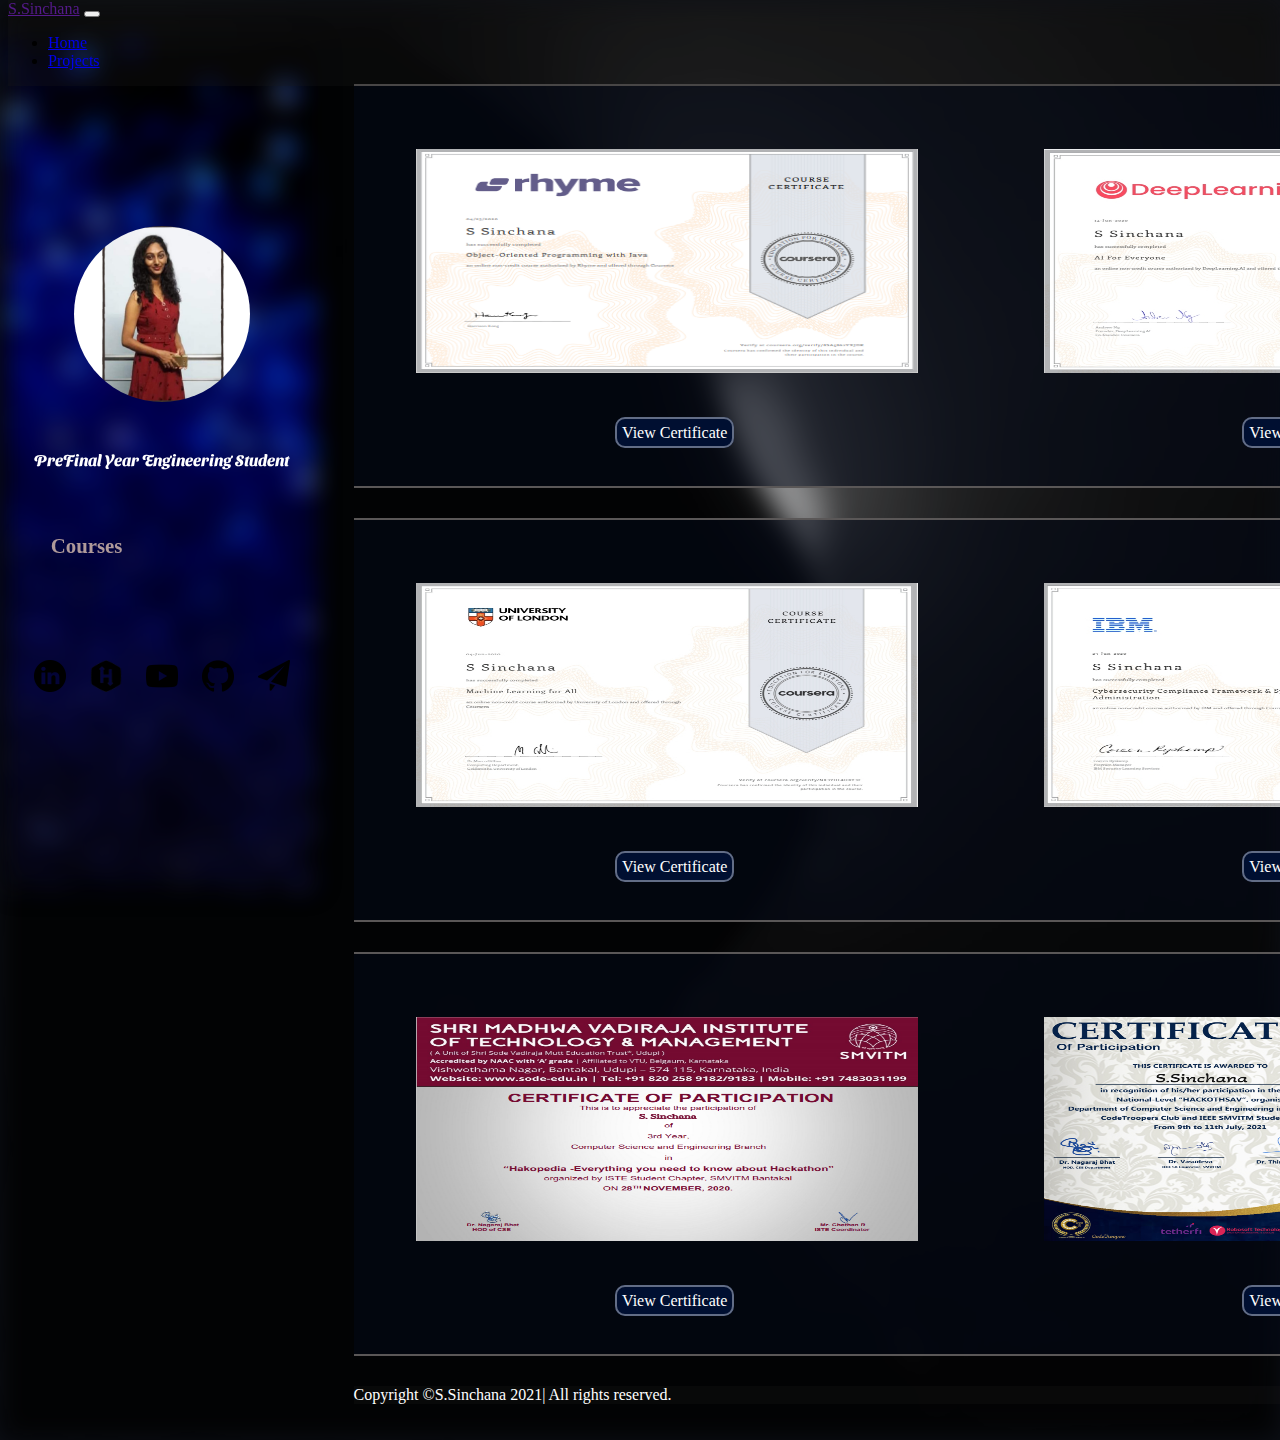
<file: badges/index.html>
<!DOCTYPE html>
<html lang="en">

<head>
    <!-- Global site tag (gtag.js) - Google Analytics -->
    <script async src="https://www.googletagmanager.com/gtag/js?id=UA-128563001-5"></script>
    <script>
        window.dataLayer = window.dataLayer || [];
        function gtag() { dataLayer.push(arguments); }
        gtag('js', new Date());

        gtag('config', 'UA-128563001-5');
    </script>

    <meta charset="utf-8">
    <meta name="viewport" content="width=device-width, initial-scale=1">
    <title>S.Sinchana</title>
    <meta content="Sinchana-Amin, S.Sinchana, Sinchana, Portfolio-S.Sinchana" name="keywords" />

    <link rel="shortcut icon" href="images/favicon.ico" type="image/x-icon">
    <link href="https://cdn.jsdelivr.net/npm/bootstrap@5.0.0-beta1/dist/css/bootstrap.min.css" rel="stylesheet"
        integrity="sha384-giJF6kkoqNQ00vy+HMDP7azOuL0xtbfIcaT9wjKHr8RbDVddVHyTfAAsrekwKmP1" crossorigin="anonymous">
    <link href="https://fonts.googleapis.com/css2?family=Sansita+Swashed:wght@800&display=swap" rel="stylesheet">
    <link
        href="https://fonts.googleapis.com/css2?family=Roboto+Mono:wght@500&family=Sansita+Swashed:wght@800;900&display=swap"
        rel="stylesheet">

    <link rel="stylesheet" href="../css/style.css">
    <link rel="stylesheet" href="../css/work.css">
</head>

<body>
    <div class="loader"></div>
    <header>
        <nav id="navbar_top" class="navbar navbar-expand-lg navbar-dark bg-dark navbar-fixed-top ">
            <a href="" class="navbar-brand ms-5">S.Sinchana</a>
            <button class="navbar-toggler" type="button" data-bs-toggle="collapse"
                data-bs-target="#navbarSupportedContent" aria-controls="navbarSupportedContent" aria-expanded="false"
                aria-label="Toggle navigation">
                <span class="navbar-toggler-icon"></span>
            </button>
            <div class="collapse navbar-collapse" id="navbarSupportedContent">
                <ul class="navbar-nav ms-auto">
                    <li class="nav-item ms-2 me-2"><a href="../index.html" class="nav-link">Home</a></li>
                    <li class="nav-item ms-2 me-2"><a href="../projects/index.html" class="nav-link">Projects</a></li>
                    </li>
                    <!-- <li class="nav-item ms-2 me-5"><a href="../resume/index.html" class="nav-link">Resume</a></li> -->
                </ul>
            </div>
        </nav>

        <script>
            setTimeout(write, 2000);
            function write() {
                var hello = "I'm S.Sinchana!";
                var i = 1;
                var t = setInterval(() => {
                    document.getElementById("hello").innerHTML = hello.slice(0, i);
                    i++;
                    if (i === 31) clearInterval(t);
                }, 200);
            }
        </script>
    </header>
    <!--______________________ Start a grid container________________________ -->
    <aside id="side-container" class="aside">
        <img id="main-image" src="../images/mii.jpg" alt="">
        <h2 id="hello"></h2>
        <h3 id="software-engineer">PreFinal Year Engineering Student</h3>
        <div class="sidenav">
            <h4><a href="#courses">Courses</a></h4>
            <!-- <h4><a href="#achievements">Achievements</a></h4> -->
        </div>
        <div class="contact">
            <a href="https://www.linkedin.com/in/s-sinchana-0611b2192/" target="_blank"><img id="linkedin-logo"src="../images/linkedin.png" alt=""></a>

            <a href="https://www.linkedin.com/in/s-sinchana-0611b2192/" target="_blank"><img id="linkedin-logo"src="../images/hr.png" alt=""></a>

            <a href="https://www.youtube.com/channel/UChOm-iVRWQJ9OAD9mpEHXMQ" target="_blank"><img id="linkedin-logo"src="../images/y1.png" alt=""></a>

            <a href="https://github.com/Sinchana-Amin" target="_blank"><img id="linkedin-logo"src="../images/github-logo.png" alt=""></a>
           
            <a href="mailto: sinchana.amin1222@gmail.com" target="_blank" class="socials"
                aria-label="Email: sinchana.amin1222@gmail.com"><img id="linkedin-logo"src="../images/paper-plane.png" alt=""></a>
        </div>
    </aside>
    <!-- right side section of information -->
    <section id="myportfolio" class="information">

        <!-- ____________________Projects ______________________________ -->
        
        <div id="projectcontainer">
          <section class="workcard">
            <!-- Preview of the Project -->
            <div class="worksection project-preview">
                <img src="coursera/c1.png" alt="">
                <p>
                    <a href="" class="project-button" target="_blank">View Certificate</a>
                </p>
            </div>

            <!-- Information about the project -->

            <div class="worksection project-preview o">
              <img src="coursera/c2.jpg" alt="">
              <p>
                    <a href="" class="project-button o1" target="_blank">View Certificate</a>
                </p>
            </div>
        </section>


        <section class="workcard">
          <!-- Preview of the Project -->
          <div class="worksection project-preview">
              <img src="coursera/c3.jpg" alt="">
              <p>
                  <a href="" class="project-button" target="_blank">View Certificate</a>
              </p>
          </div>
          <!-- Information about the project -->

          <div class="worksection project-preview o">
            <img src="coursera/c4.jpg" alt="">
            <p>
                  <a href="" class="project-button o1" target="_blank">View Certificate</a>
              </p>
          </div>
      </section>

      <section class="workcard">
          <!-- Preview of the Project -->
          <div class="worksection project-preview">
              <img src="coursera/c5.png" alt="">
              <p>
                  <a href="" class="project-button" target="_blank">View Certificate</a>
              </p>
          </div>

          <!-- Information about the project -->

          <div class="worksection project-preview o">
            <img src="coursera/QuintetCoders_Sinchana S.jpg " alt="">
            <p>
                  <a href="" class="project-button o1" target="_blank">View Certificate</a>
              </p>
          </div>
        </section>

          <!-- <section class="workcard"> -->
          <!-- Preview of the Project -->
         <!--  <div class="worksection project-preview">
              <img src="../images/HP.png" alt="">
              <p>
                  <a href="" class="project-button" target="_blank">View Certificate</a>
              </p>
          </div> -->

          <!-- Information about the project -->

         <!--  <div class="worksection project-preview">
            <img src="coursera/" alt="">
            <p>
                  <a href="" class="project-button" target="_blank">View Certificate</a>
              </p>
          </div>
      </section> -->

      <!-- <section class="workcard"> -->
          <!-- Preview of the Project -->
          <!-- <div class="worksection project-preview">
              <img src="coursera/" alt="">
              <p>
                  <a href="" class="project-button" target="_blank">View Certificate</a>
              </p>
          </div> -->

          <!-- Information about the project -->

          <!-- <div class="worksection project-preview">
            <img src="coursera/" alt="">
            <p>
                  <a href="" class="project-button" target="_blank">View Certificate</a>
              </p>
          </div>
      </section>
        </div> -->
        <!-- _____________________________________________________________________________________________ -->
        <!-- <br>
        <br><br>

    </section> -->

     <footer class="footer">
      <p class="text-center bg-dark text-white">Copyright &#169;S.Sinchana 2021| All rights reserved.</p>
      
    </footer>
</body>
<script src="https://cdn.jsdelivr.net/npm/bootstrap@5.0.0-beta1/dist/js/bootstrap.bundle.min.js"
    integrity="sha384-ygbV9kiqUc6oa4msXn9868pTtWMgiQaeYH7/t7LECLbyPA2x65Kgf80OJFdroafW"
    crossorigin="anonymous"></script>
<script src="../script.js"></script>

</html>
</file>
<file: css/style.css>
/* nav .my-name{
    color: white;
    padding: 0 80px;
    font-family: 'Sansita Swashed', cursive;
} */
html{
  scroll-behavior: smooth;
}
@import url('https://fonts.googleapis.com/css2?family=Bebas+Neue&display=swap');
body{
    background-color: #0c0f16
}

body::before{
    content: "";
   background: url(../images/l1.jpg) repeat center center/cover; /**/
    position: absolute;
    height: 160%;
    width: 100%;
    z-index: -1;
    opacity: .85;
    top: 0px;
    left: 0px;
    filter: blur(3px);
    -webkit-filter: blur(13px);
}
header{
    position: absolute;
    top: 0;
}
#navbar_top{
    z-index: 1;
}
#navbar_top .navbar-brand:hover{
    
    font-size:1.4rem ;
    font-weight: bold;
    border: 2px solid white;
    border-radius: 8px;
    padding: 2px 12px;
    
}
.navbar-fixed-top {
   width: 100%;
    position: fixed;
}
.bg-dark {
    background-color: #1a1a1a45!important;
}

/* ________________Aside________________ */
#side-container{
    width: 24vw;
    display: flex;
    align-items: center;
    justify-content: center;
    flex-direction: column;
    position: fixed;
    height: 94vh;
    text-overflow: clip;
    margin-top: 35px;
    color: white;
    
}
.sidenav{
    margin-right: 150px;
    margin-bottom: 60px;
}
.sidenav h4{
    font-family: 'Bebas Neue', cursive;
    font-size: 1.3rem;
    padding: 5px;
}
.sidenav h4 a:hover{
    color: white;
}
.sidenav h4 a{
    text-decoration: none;
    color: #af9a9a;
    
}
aside::before{
    content: "";
    background:url(../images/b2.jpg) no-repeat center center/cover;
    position: absolute;
    height: 100%;
    width: 100%;
    z-index: -1;
    opacity: .85;
    top: 0px;
    left: 0px;
    filter: blur(3px);
    -webkit-filter: blur(13px);
}
#main-image{
    height: 11rem;
    width: 11rem;
    border: transparent;
    border-radius: 50%;
    margin: 0rem 0rem 1rem 0rem;
    
}
#main-image:hover{
   /*  transform: rotate(-3deg); */
    height: 12rem;
    width: 12rem;
}
.aside h2{
    font-family: 'Sansita Swashed', cursive;/*  */
    /* padding: 1rem 1rem; */
    margin: 0rem 0rem 0rem 0rem;
    font-size: 2.3rem;
}
.aside h3{
    /* font-family: 'Roboto Mono', monospace; */
    font-family: 'Sansita Swashed', cursive;
    font-size: 1rem;
    padding: 1rem 1rem;
}
.contact{
    margin: 10px 10px;
}

.contact a{
    padding: 10px 10px;
    /* margin: 10px 10px; */
}
.contact a img{
    height: 2rem;
    width: 2rem;
}
.contact a img:hover{
    height: 3rem;
    width: 3rem;
}



/* _____________Information section_______________ */
.information{
  width: 98vw;
  padding: 4vh 3vw;
  height: 100vh;
  display: inline-block;
  padding-left: 27vw;
  color: white;
  margin-top: 40px;
}
.information h2{
    font-family: 'Sansita Swashed', cursive;
    font-weight: bold;
}
.about-desc{
  font-family: 'Sansita Swashed', cursive;
    font-weight: bold;
}
.paras{
    font-size: 1.1rem;
}
.different{
    color: deepskyblue;
}


@media (min-width: 200px) and (max-width: 600px){
    .sidenav{
        display: none;
    }
    
    #side-container{
        width: 100%;
        margin: 15px 0px;
        position: relative;
        height: 66vh;
    }
    #projectcontainer{
        width: 90vw;
    }
    header{
        position: absolute;
        top: 0;
    }
    #main-image{
        margin: 65px 0px 10px 0px;
    }
    .information{
        position: relative;
        display: inline-block;
        padding: 5vw 5vw;
        width: 100vw;
        margin: 0 0;
    }
    .paras{
        font-size: .9rem;
    }
/* Responsive */
/* @media (min-width:768px) and (max-width:1024px){
    #side-container{
        width: 47vw;
    }
    .information{
        padding-left: 50vw;
        width:100% ;
    }
} */
    
}
/* education */

.timeline-centered .timeline-entry {
  position: relative;
  margin-top: 5px;
  margin-left: 30px;
  margin-bottom: 10px;
  clear: both; }

.timeline-centered .timeline-entry .timeline-entry-inner {
  position: relative;
  margin-left: -20px; }

.timeline-centered .timeline-entry .timeline-entry-inner .timeline-icon {
  display: block;
  width: 30px;
  height: 30px;
  background:#192841; /* #2c98f0 */
  -webkit-border-radius: 50%;
  -moz-border-radius: 50%;
  -ms-border-radius: 50%;
  border-radius: 50%;
  text-align: center;
  -moz-box-shadow: 0 0 0 5px #f2f3f7;
  -webkit-box-shadow: 0 0 0 5px #f2f3f7;
  box-shadow: 0 0 0 5px #f2f3f7;
  line-height: 0px;
  float: left;
   }

  /*.timeline-centered .timeline-entry .timeline-entry-inner .timeline-icon i {
    color: #fff; }
  /*.timeline-centered .timeline-entry .timeline-entry-inner .timeline-icon.color-2 {
    background: #192841; }/*#ec5453  */
  /*.timeline-centered .timeline-entry .timeline-entry-inner .timeline-icon.color-3 {
    background: #192841; }/*#f05454  */
  /*.timeline-centered .timeline-entry .timeline-entry-inner .timeline-icon.color-4 {
    background:#192841; }/* #2fa499 */
  /*.timeline-centered .timeline-entry .timeline-entry-inner .timeline-icon.color-5 {
    background:#192841 ; }*/
  .timeline-centered .timeline-entry .timeline-entry-inner .timeline-icon.color-none {
    background: ;/* #fff */
    width: 20px;
    height: 20px;
    margin-left: 10px; }

.timeline-centered .timeline-entry .timeline-entry-inner .timeline-label {
  position: relative;
  background: #152238;/* #f05454 #192841*/
  padding: 1.5em;
  margin-left: 50px;
  -webkit-background-clip: padding-box;
  -moz-background-clip: padding;
  background-clip: padding-box; }

/*.timeline-centered .timeline-entry .timeline-entry-inner .timeline-label:after {
  content: '';
  display: block;
  position: absolute;
  width: 0;
  height: 0;
  border-style: solid;
  border-width: 9px 9px 9px 0;
  border-color: transparent #f2f3f7 transparent transparent;
  left: 0;
  top: 10px;
  margin-left: -9px; }*/
/* font-family: 'Josefin Sans', sans-serif; */
.timeline-centered .timeline-entry .timeline-entry-inner .timeline-label p + p {
  margin-top: 15px; }

.timeline-centered .timeline-entry .timeline-entry-inner .timeline-label h2 {
  font-size: 25px;
  font-family: 'Josefin Sans', sans-serif;/* "Quicksand",Arial, */
  font-weight: 500; }

.timeline-centered .timeline-entry .timeline-entry-inner .timeline-label h2 a {
  color: #EEE; }/*  */

.timeline-centered .timeline-entry .timeline-entry-inner .timeline-label h2 span {
  -webkit-opacity: .4;
  -moz-opacity: .4;
  opacity: .4;
  -ms-filter: alpha(opacity=40);
  filter: alpha(opacity=40);
  font-size: 16px;
   }

   /* skills */
   .progress-wrap h3 {
  font-size: 16px;
  font-family: "Quicksand", Arial, sans-serif;
  margin-bottom: 10px; }

.progress {
  height: 6px;
  -webkit-box-shadow: none;
  box-shadow: none;
  background: #f2f3f7;
  overflow: visible; }

.progress-bar {
  background: #2c98f0;
  -webkit-box-shadow: none;
  box-shadow: none;
  font-size: 12px;
  line-height: 1.2;
  color: #EEE;
  font-weight: 600;
  text-align: right;
  position: relative;
  overflow: visible;
  -webkit-border-radius: 8px;
  -moz-border-radius: 8px;
  -ms-border-radius: 8px;
  border-radius: 8px; }
  .progress-bar:after {
    position: absolute;
    top: -2px;
    right: 0;
    width: 10px;
    height: 10px;
    content: '';
    background: #2c98f0;
    -webkit-border-radius: 50%;
    -moz-border-radius: 50%;
    -ms-border-radius: 50%;
    border-radius: 50%; }
  .progress-bar span {
    position: absolute;
    top: -22px;
    right: -32px; }
  .progress-bar.color-1 {
    background: #2c98f0; }
    .progress-bar.color-1:after {
      background: #2c98f0; }
    .progress-bar.color-1 span {
      color: #2c98f0; }
  .progress-bar.color-2 {
    background: #ec5453; }
    .progress-bar.color-2:after {
      background: #ec5453; }
    .progress-bar.color-2 span {
      color: #ec5453;
padding-top: 2px;}


  .progress-bar.color-3 {
    background: #f05454; }
    .progress-bar.color-3:after {
      background: #f05454; }
    .progress-bar.color-3 span {
      color: #f05454; }
  .progress-bar.color-4 {
    background: #a84cb8; }
    .progress-bar.color-4:after {
      background: #a84cb8; }
    .progress-bar.color-4 span {
      color: #a84cb8; }
  .progress-bar.color-5 {
    background: #2fa499; }
    .progress-bar.color-5:after {
      background: #2fa499; }
    .progress-bar.color-5 span {
      color: #2fa499; }
  .progress-bar.color-6 {
    background: #4054b2; }
    .progress-bar.color-6:after {
      background: #4054b2; }
    .progress-bar.color-6 span {
      color: #4054b2; }
.progress-bar.color-7 {
    background: #ec5453; }
    .progress-bar.color-7:after {
      background: #ec5453; }
    .progress-bar.color-7 span {
      color: #ec5453; }
  .progress-bar.color-8 {
    background: #f05454; }
    .progress-bar.color-8:after {
      background: #f05454; }
    .progress-bar.color-8 span {
      color: #f05454; }
  .progress-bar.color-9 {
    background: #a84cb8; }
    .progress-bar.color-9:after {
      background: #a84cb8; }
    .progress-bar.color-9 span {
      color: #a84cb8; }
.progress-wrap h3{
    padding-bottom: 14px;
}
.colorlib-feature {
  text-align: left;
  width: 100%;
  float: left;
  margin-bottom: 20px;
  position: relative; }
  .colorlib-feature .colorlib-icon {
    position: absolute;
    top: 0;
    left: 0;
    width: 50px;
    height: 50px;
    display:table;
    text-align: center;
    background: #f2f3f7;
    -webkit-border-radius: 2px;
    -moz-border-radius: 2px;
    -ms-border-radius: 2px;
    border-radius: 2px; }
    .colorlib-feature .colorlib-icon i {
      display: table-cell;
      vertical-align: middle;
      color: #2c98f0;
      font-size: 20px;
      height: 50px; }

      @media screen and (max-width: 1200px) {
        .colorlib-feature .colorlib-icon i {
          font-size: 20px; } }
  .colorlib-feature .colorlib-text {
    padding-left: 60px;
    width: 100%; }
    .colorlib-feature .colorlib-text h2, .colorlib-feature .colorlib-text h3 {
      margin: 0;
      padding: 0; }
    .colorlib-feature .colorlib-text h3 {
      font-weight: 500;
      margin-bottom: 20px;
      color: rgba(0, 0, 0, 0.7);
      font-size: 14px;
      letter-spacing: 3px;
      text-transform: uppercase; }
  .colorlib-feature.colorlib-feature-sm .colorlib-text {
    margin-top: 10px; }
  .colorlib-feature.colorlib-feature-sm .colorlib-icon i {
    color: #2c98f0;
    font-size: 20px; }

    @media screen and (max-width: 1200px) {
      .colorlib-feature.colorlib-feature-sm .colorlib-icon i {
        font-size: 28px; } }

/* contact */
.form-control {
  width: 100%;
  margin-bottom: 20px;
  font-size: 14px;
  border-radius: 0;
  -webkit-transition: all 0.3s;
  -moz-transition: all 0.3s;
  transition: all 0.3s;
  padding: 8px 10px;
  border: 1px solid #e1e1e1;
}

.contact-block h2{
  margin-bottom: 40px;
}
/*
.contact-form {
  width: 350px;
  margin-top: -30px;
  margin-left: -25px;
}
.btn-common{
  margin-left: 75px;
} */
.about-desc{
  margin-top: 20px;
  font-size: 30px;
  margin-left:-20px;
}
.about-desc h1{
  margin-left:25px;
}
.contact-icon{
   margin-bottom: 30px;
}
.pp{
  font-size: 20px;
  margin-left:-40px;
}
.btn {
  font-size: 14px;
  padding: 10px 30px;
  border-radius: 0px;
  cursor: pointer;
  font-weight: 400;
  color: #fff;
  border-radius: 4px;
  text-transform: uppercase;
  -webkit-transition: all 0.2s linear;
  -moz-transition: all 0.2s linear;
  -o-transition: all 0.2s linear;
  transition: all 0.2s linear;
  display: inline-block;
}
.btn-common {
  background-color:#1c62d7 ;/*#00b4d9  */
  position: relative;
  z-index: 1;
}

.btn-common:hover {
  color: #fff;
  background-color: #21cff3;
  box-shadow: 0 6px 22px rgba(0, 0, 0, 0.1);
  transition: all .2s ease-in-out;
  -moz-transition: all .2s ease-in-out;
  -webkit-transition: all .2s ease-in-out;
}
.btn-border {
  color: #fff;
  background-color: transparent;
  border: 1px solid #fff;
}

.btn-border:hover {
  border: 1px solid #fff;
  color: #fff;
  background-color: rgba(255, 255, 255, 0.2);
}
.container {
margin-left: 30px;
}
.footer-right-area{
  margin-left: 70px;
}
.colorchange{
  animation: colorchange 2s infinite;
}
@keyframes colorchange{
  0%{color:blue;}
  25%{color:white;}
  50%{color:blue;}
  75%{color:white;}
  100%{color:blue;}
}
.text_effects{
  text-shadow: 2px 2px 2px blue;
  transition: transform 2s;
}
.text_effects:hover{
  transform: rotate(360deg);
}
footer P {
}

/*------------------RESPONSIVE------------------*/
@media(min-width: 768px) and (max-width: 1023px){

  }
@media(min-width: 1024px) and (max-width: 1366px){
  .project-about h2{
    margin-top: 35px;
    font-size: 25px;
  }
  .project-tech{
    margin-top: -10px;
  }
  .worksection img{
    width:30px;
  }

  }

@media(max-width:480px){
  .project-about{
    margin-top: 40px;
  }
  .project-tech{
    margin-top: -25px;/* -25px */
  }
  .project-preview{
    margin-top: 10px;/* -9 */
  }
  .project-preview img{
    margin-top: 15px;
  }
.FE{
  font-size:10px;
}
.contact-block h2{
  margin-bottom: 40px;
}
.contact-form {
  width: 350px;
  margin-top: -30px;
  margin-left: -25px;
}
.btn-common{
  margin-left: 75px;
} 
.project-preview{
  margin-top: 40px;
}
.navbar-toggler{
  margin-right: 20px;
}

}

  /* 375px  390px*/
  @media(min-width:375px) and (max-width: 390px){
    .project-about{
      margin-top:20px;/* 70px */
    }
   /*  .worksection{
      margin-top:20px;
    } */
    .o img{
      margin-top: 180px;
    }
    .o1{
      margin-top: 150px;
    }
    .worksection h2{
       margin-top:70px;
    }
    .project-preview{
       margin-top:-5px; /* -5px */
    } 
   /* .project-preview img{
    margin-top:20px;
   } */
   /*
   .project-tech{
    margin-top: -20px;
   } */
   /*  .workcard{
      margin-top: 55px;/* 50px 
    }  */


    .contact-form {
       margin-left: -35px;
    }
    .about-desc {
      margin-left: 55px;
    }
    .desci{
       margin-left: -15px;
    }
    .project-button{

    }

  }

  @media(max-width:374px){

    .project-about h2{
      font-size: 20px;
      margin-top: 15px;
    }
    b{
      font-size:12.3px;
    }
    .project-preview img{
      margin-top: -20px;
    }
    /* .about-desc {
      margin-left:50px;
    } */
    .cf{
      margin-left:50px;
    }
    .pp{
     margin-left: -60px;
    }
    .form-group{
      width: 280px;
    }
    .submit-button{
      margin-left: -20px;
    }
    .desci{
      margin-left: -50px;
    }
    .footer p{
      font-size: 12px;
    }
  
}
  #myBtn{
  display: none;
  position: fixed;
  bottom: 15px;
  left: 1290px;
  z-index: 99;
  border: none;
  color: #fff;
  background:blue;/*  #00abff */
  padding:10px;
  margin-bottom: 18px;
  margin-left: 10px;
  border-radius: 10px;
  cursor: pointer;
}
#myBtn:hover{
  background: #606060;
}
</file>
<file: css/work.css>
@import url('https://fonts.googleapis.com/css2?family=Ubuntu:ital@1&display=swap');
.loader {
    position: fixed;
    left: 0px;
    top: 0px;
    width: 100%;
    height: 100%;
    z-index: 9999;
   /*  background: url('https://lkp.dispendik.surabaya.go.id/assets/loading.gif') 50% 50% no-repeat rgb(17, 17, 17); */
}
.workcard{
    border-top: 2px solid #5a5757;
    border-bottom: 2px solid #5a5757;
    background-color: #040a178c;
    height: 25rem;
    display: flex;
    margin-bottom: 30px;
    
    
}
.worksection{ 
    display: flex;
    flex-direction: column;
    align-items: center;
    justify-content: center;
    width: 50%;
}
.worksection img{
    height: 14rem;
    width: 80%;
    
}

.project-tech{
    border: 2px solid #626d86;
    padding: 5px;
    position: relative;
    bottom: -20px;
    border-radius: 10px;
    background-color: #000f31;
    display: inline-block;
}
.project-button{
    border: 2px solid #626d86;
    text-decoration: none;
    padding: 5px;
    color: white;
    position: relative;
    top: 35px;
    margin-left: 15px;
    border-radius: 10px;
    background-color: #000f31;
}
.project-preview{
    text-align: center;
}
.project-about{
    padding: 10px;
}
.project-about h2{
    font-family: 'Ubuntu', sans-serif;
}
.testimonials{
    margin-left: 23%;
}
#more-proj{
    width: 100%;
    text-align: center;
}
.more-project-button{
    padding: 5px;
    color: white;
    text-decoration: none;
    border-radius: 10px;
    border: 2px solid #626d86;
    background-color: #000f31;
}

@media (min-width: 200px) and (max-width: 600px){
    .workcard{
        flex-direction: column;
        width: 100%;
        height: 45rem;
        padding-bottom: 40px;
        
        
    }
    .project-preview{
        height: 40%;
    }
    .project-about{
        height: 60%;
    }
    .worksection{
        width: 100%;
    }
    .worksection img{
        width: 90%;
        
    }

    /* .testimonials{
        margin-left: 10%;
    }
    .testimonials img{
        width: 80%;
    } */

}
</file>
